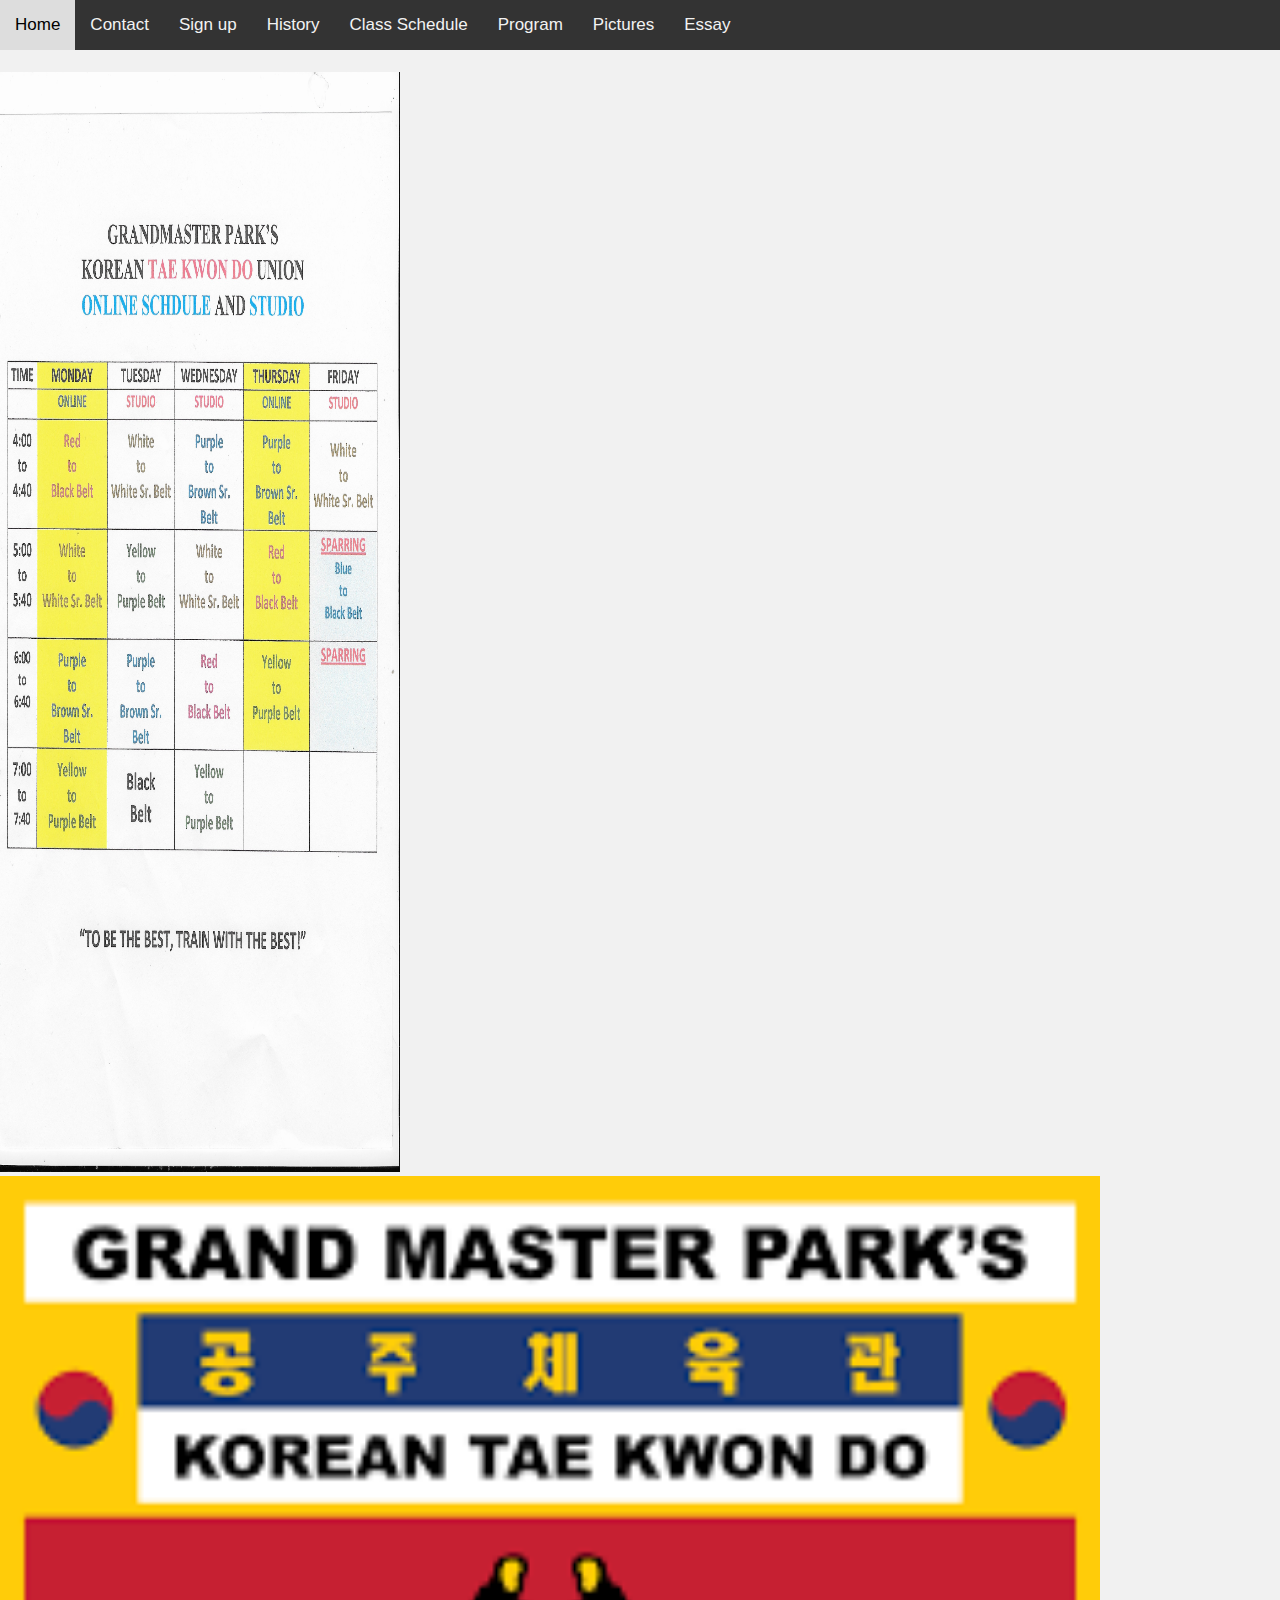
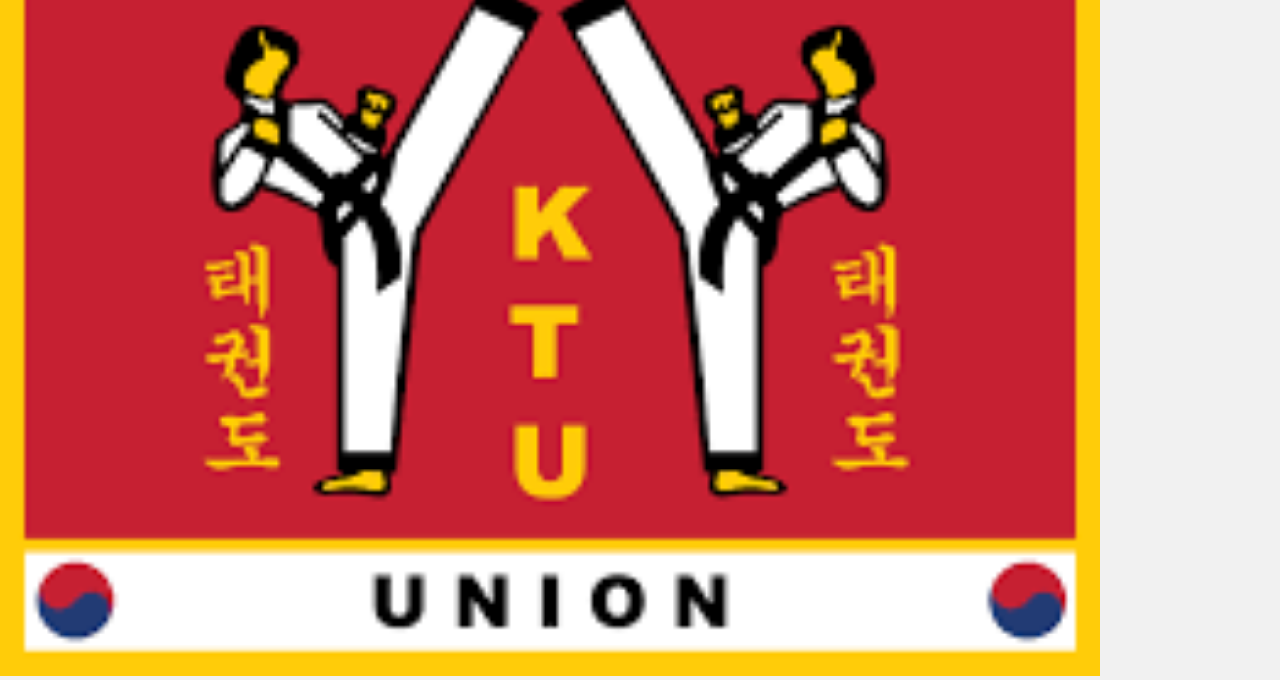
<file: Classs.html>
<!DOCTYPE html>
<html>

<head>
  <meta charset="utf-8">
  <meta name="viewport" content="width=device-width">
  <title>Grandmaster-Parks-Korean-Taekwondo-Union</title>
  <link href="style.css" rel="stylesheet" type="text/css" />
  <link rel="shortcut icon" type="image/x-icon" href="110.jpg" />
</head>



<div class="bg"></div>

<meta name="viewport" content="width=device-width, initial-scale=1">
<style>
body {
  margin: 0;
  background-color: #f1f1f1;
  font-family: Arial, Helvetica, sans-serif;
}

#navbar {
  background-color: #333;
  position: fixed;
  top: 0;
  width: 100%;
  display: block;
  transition: top 0.3s;
}

#navbar a {
  float: left;
  display: block;
  color: #f2f2f2;
  text-align: center;
  padding: 15px;
  text-decoration: none;
  font-size: 17px;
}

#navbar a:hover {
  background-color: #ddd;
  color: black;
}

</style>
</head>
<body>

<div id="navbar" style="margin-bottom: 1000000000000px">
  <a href="Home.html">Home</a>
  <a href="Contact.html">Contact</a>
  <a href="Signup.html">Sign up</a>
  <a href="History.html">History</a>
  <a href="Classs.html">Class Schedule</a>
  <a href="Program.html">Program</a>
  <a href="Pictures.html">Pictures</a>
  <a href="Essay.html">Essay</a>
</div>

</br>
  </br>

  </br>
  </br>

<img src="123.jpg" alt=" " width="400" height="1100"> 
<img src="download (1).png" alt=" " width="1100" height="1100">
</file>
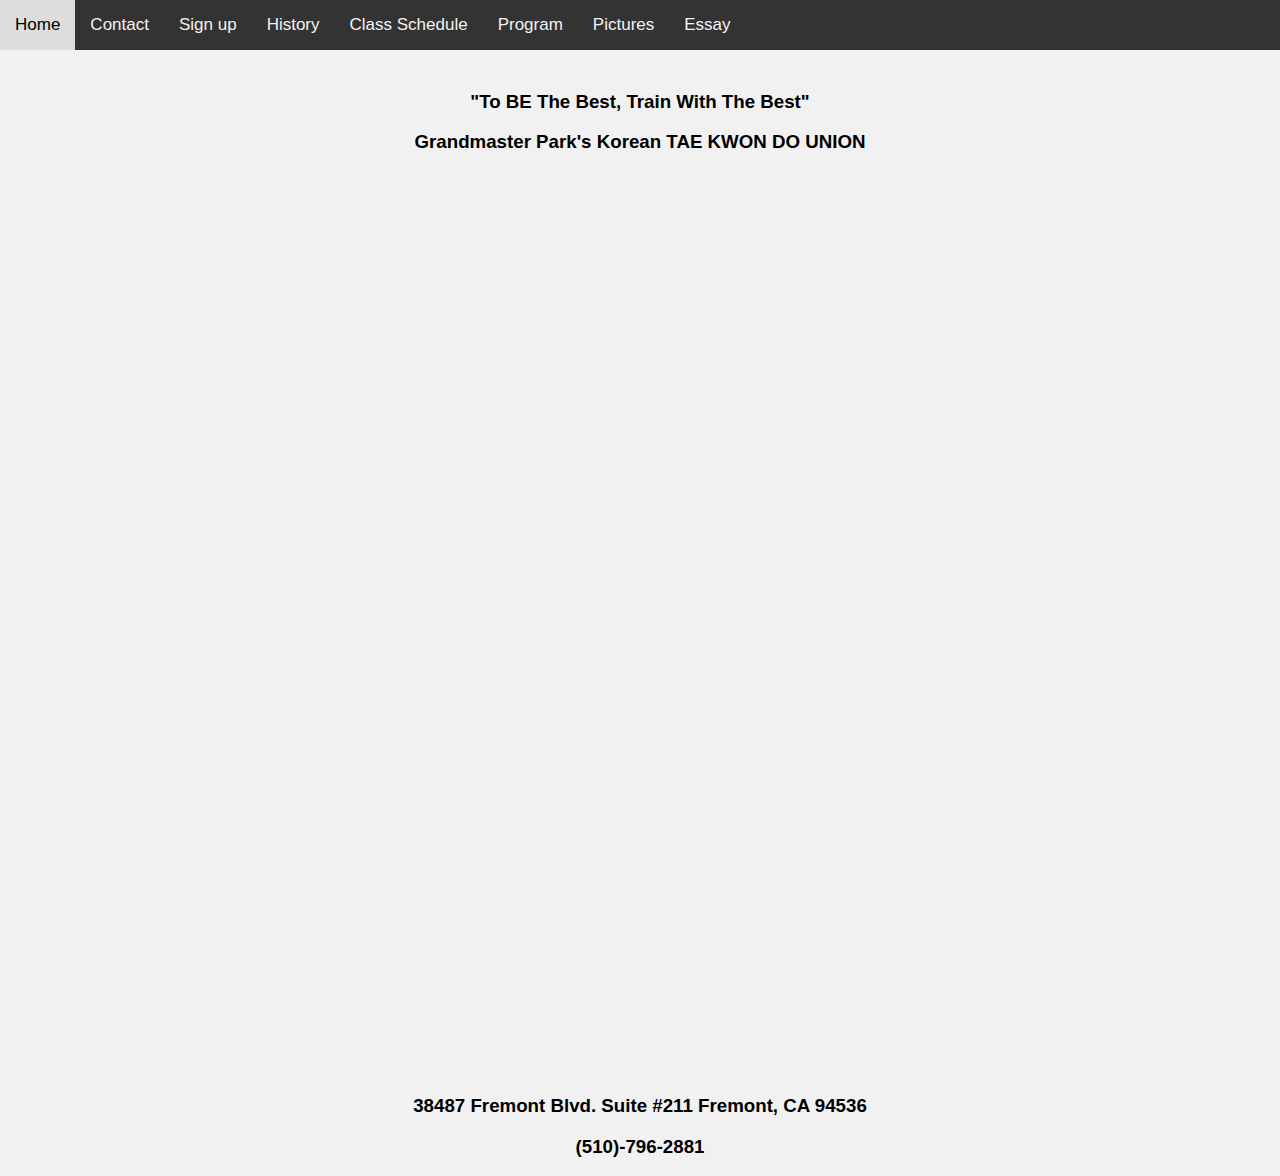
<file: Contact.html>
<!DOCTYPE html>
<html>

<head>
  <meta charset="utf-8">
  <meta name="viewport" content="width=device-width">
  <title>Grandmaster-Parks-Korean-Taekwondo-Union</title>
  <link href="style.css" rel="stylesheet" type="text/css" />
  <link rel="shortcut icon" type="image/x-icon" href="110.jpg" />
</head>
</br>
</br>
</br>
</br>
 <center><h3>"To BE The Best, Train With The Best"</h3> </center>
<center><h3>Grandmaster Park's Korean TAE KWON DO UNION</h3> </center>
 <center> <iframe src="https://www.google.com/maps/embed?pb=!1m14!1m8!1m3!1d50614.02860133922!2d-122.0187358!3d37.5461857!3m2!1i1024!2i768!4f13.1!3m3!1m2!1s0x808fbf7dbb7a79eb%3A0xb624d61e1c47c637!2sGrandmaster%20Park&#39;s%20Korean%20Tae%20Kwon%20Do%20Union!5e0!3m2!1sen!2sus!4v1653194038531!5m2!1sen!2sus" width="400" height="900" style="border:0;" allowfullscreen="" loadting="lazy" referrerpolicy="no-referrer-when-downgrade"></iframe> </center>
 <center><h3>38487 Fremont Blvd. Suite #211 Fremont, CA 94536 </h3> </center>
 <center><h3>(510)-796-2881 </h3> </center>
<h3> </h3>

<div class="bg"></div>

<meta name="viewport" content="width=device-width, initial-scale=1">
<style>
body {
  margin: 0;
  background-color: #f1f1f1;
  font-family: Arial, Helvetica, sans-serif;
}

#navbar {
  background-color: #333;
  position: fixed;
  top: 0;
  width: 100%;
  display: block;
  transition: top 0.3s;
}

#navbar a {
  float: left;
  display: block;
  color: #f2f2f2;
  text-align: center;
  padding: 15px;
  text-decoration: none;
  font-size: 17px;
}

#navbar a:hover {
  background-color: #ddd;
  color: black;
}
</style>
</head>


</head>
<div id="navbar">
  <a href="Home.html">Home</a>
  <a href="Contact.html">Contact</a>
  <a href="Signup.html">Sign up</a>
  <a href="History.html">History</a>
  <a href="Classs.html">Class Schedule</a>
  <a href="Program.html">Program</a>
  <a href="Pictures.html">Pictures</a>
  <a href="Essay.html">Essay</a>
</div>
  
</div>

<head>
</file>
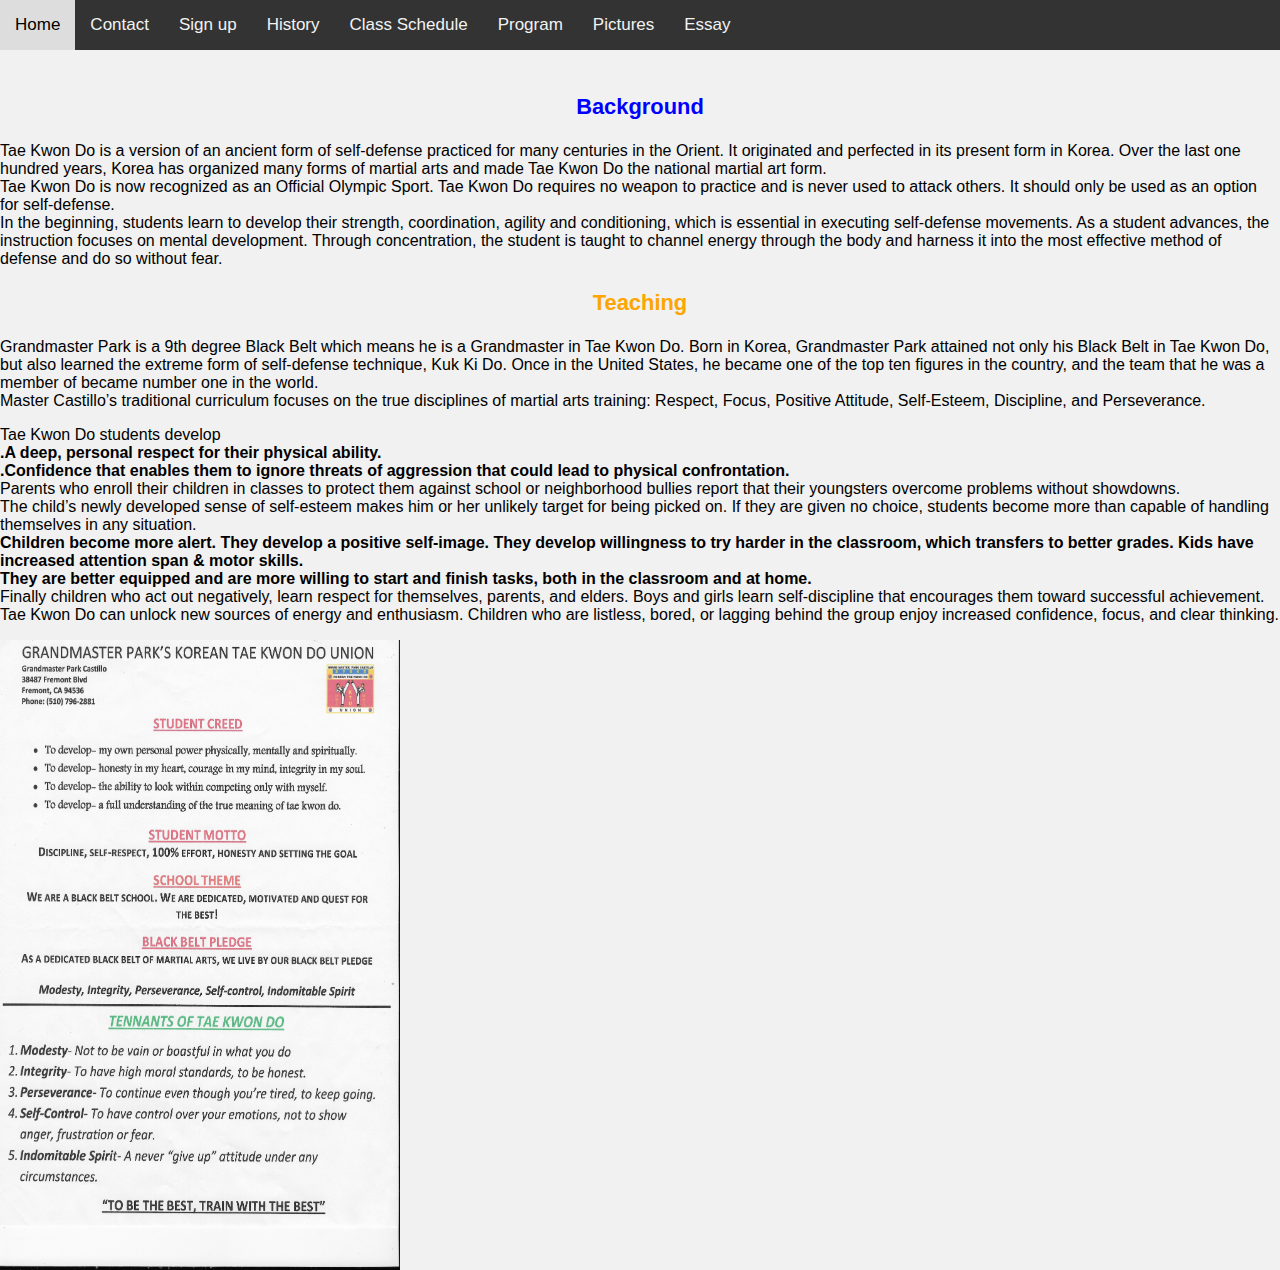
<file: History.html>
<head>
  <meta charset="utf-8">
  <meta name="viewport" content="width=device-width">
  <title>Grandmaster-Parks-Korean-Taekwondo-Union</title>
  <link href="style.css" rel="stylesheet" type="text/css" />
  <link rel="shortcut icon" type="image/x-icon" href="110.jpg" />
</head>

  </br>
  </br>
  </br>
  </br>
<h3 style="color:blue;"><center> <h3>Background</h3></h3>

Tae Kwon Do is a version of an ancient form of self-defense practiced for many centuries in the Orient. It originated and perfected in its present form in Korea. Over the last one hundred years, Korea has organized many forms of martial arts and made Tae Kwon Do the national martial art form.   </br>
	Tae Kwon Do is now recognized as an Official Olympic Sport. Tae Kwon Do requires no weapon to practice and is never used to attack others. It should only be used as an option for self-defense.   </br>
	In the beginning, students learn to develop their strength, coordination, agility and conditioning, which is essential in executing self-defense movements. As a student advances, the instruction focuses on mental development. Through concentration, the student is taught to channel energy through the body and harness it into the most effective method of defense and do so without fear. 


<h3 style="color:orange;"><center> <h3>Teaching</h3></h3>

Grandmaster Park is a 9th degree Black Belt which means he is a Grandmaster in Tae Kwon Do. Born in Korea, Grandmaster Park attained not only his Black Belt in Tae Kwon Do, but also learned the extreme form of self-defense technique, Kuk Ki Do. Once in the United States, he became one of the top ten figures in the country, and the team that he was a member of became number one in the world.   </br>
	Master Castillo’s traditional curriculum focuses on the true disciplines of martial arts training: Respect, Focus, Positive Attitude, Self-Esteem, Discipline, and Perseverance. 



</br>
<p>Tae Kwon Do students develop 
</br>
<b> .A deep, personal respect for their physical ability. </br>
.Confidence that enables them to ignore threats of aggression that could lead to physical confrontation. </b>
</br>
	Parents who enroll their children in classes to protect them against school or neighborhood bullies report that their youngsters overcome problems without showdowns. 
</br>
The child’s newly developed sense of self-esteem makes him or her unlikely target for being picked on. If they are given no choice, students become more than capable of handling themselves in any situation. 
</br><b>
Children become more alert. 
They develop a positive self-image. 
They develop willingness to try harder in the classroom, which transfers to better grades. 
Kids have increased attention span & motor skills.</br>
They are better equipped and are more willing to start and finish tasks, both in the classroom and at home. </b>

</br>
	Finally children who act out negatively, learn respect for themselves, parents, and elders. Boys and girls learn self-discipline that encourages them toward successful achievement. Tae Kwon Do can unlock new sources of energy and enthusiasm. Children who are listless, bored, or lagging behind the group enjoy increased confidence, focus, and clear thinking. 
</p>
<img src="22.jpeg" alt=" " width="400" height="630"> 


<!DOCTYPE html>
<html>




<div class="bg"></div>

<meta name="viewport" content="width=device-width, initial-scale=1">
<style>
body {
  margin: 0;
  background-color: #f1f1f1;
  font-family: Arial, Helvetica, sans-serif;
}

#navbar {
  background-color: #333;
  position: fixed;
  top: 0;
  width: 100%;
  display: block;
  transition: top 0.3s;
}

#navbar a {
  float: left;
  display: block;
  color: #f2f2f2;
  text-align: center;
  padding: 15px;
  text-decoration: none;
  font-size: 17px;
}

#navbar a:hover {
  background-color: #ddd;
  color: black;
}
</style>
</head>
<body>

<div id="navbar">
  <a href="Home.html">Home</a>
  <a href="Contact.html">Contact</a>
  <a href="Signup.html">Sign up</a>
  <a href="History.html">History</a>
  <a href="Classs.html">Class Schedule</a>
  <a href="Program.html">Program</a>
  <a href="Pictures.html">Pictures</a>
  <a href="Essay.html">Essay</a>
</div>
</file>
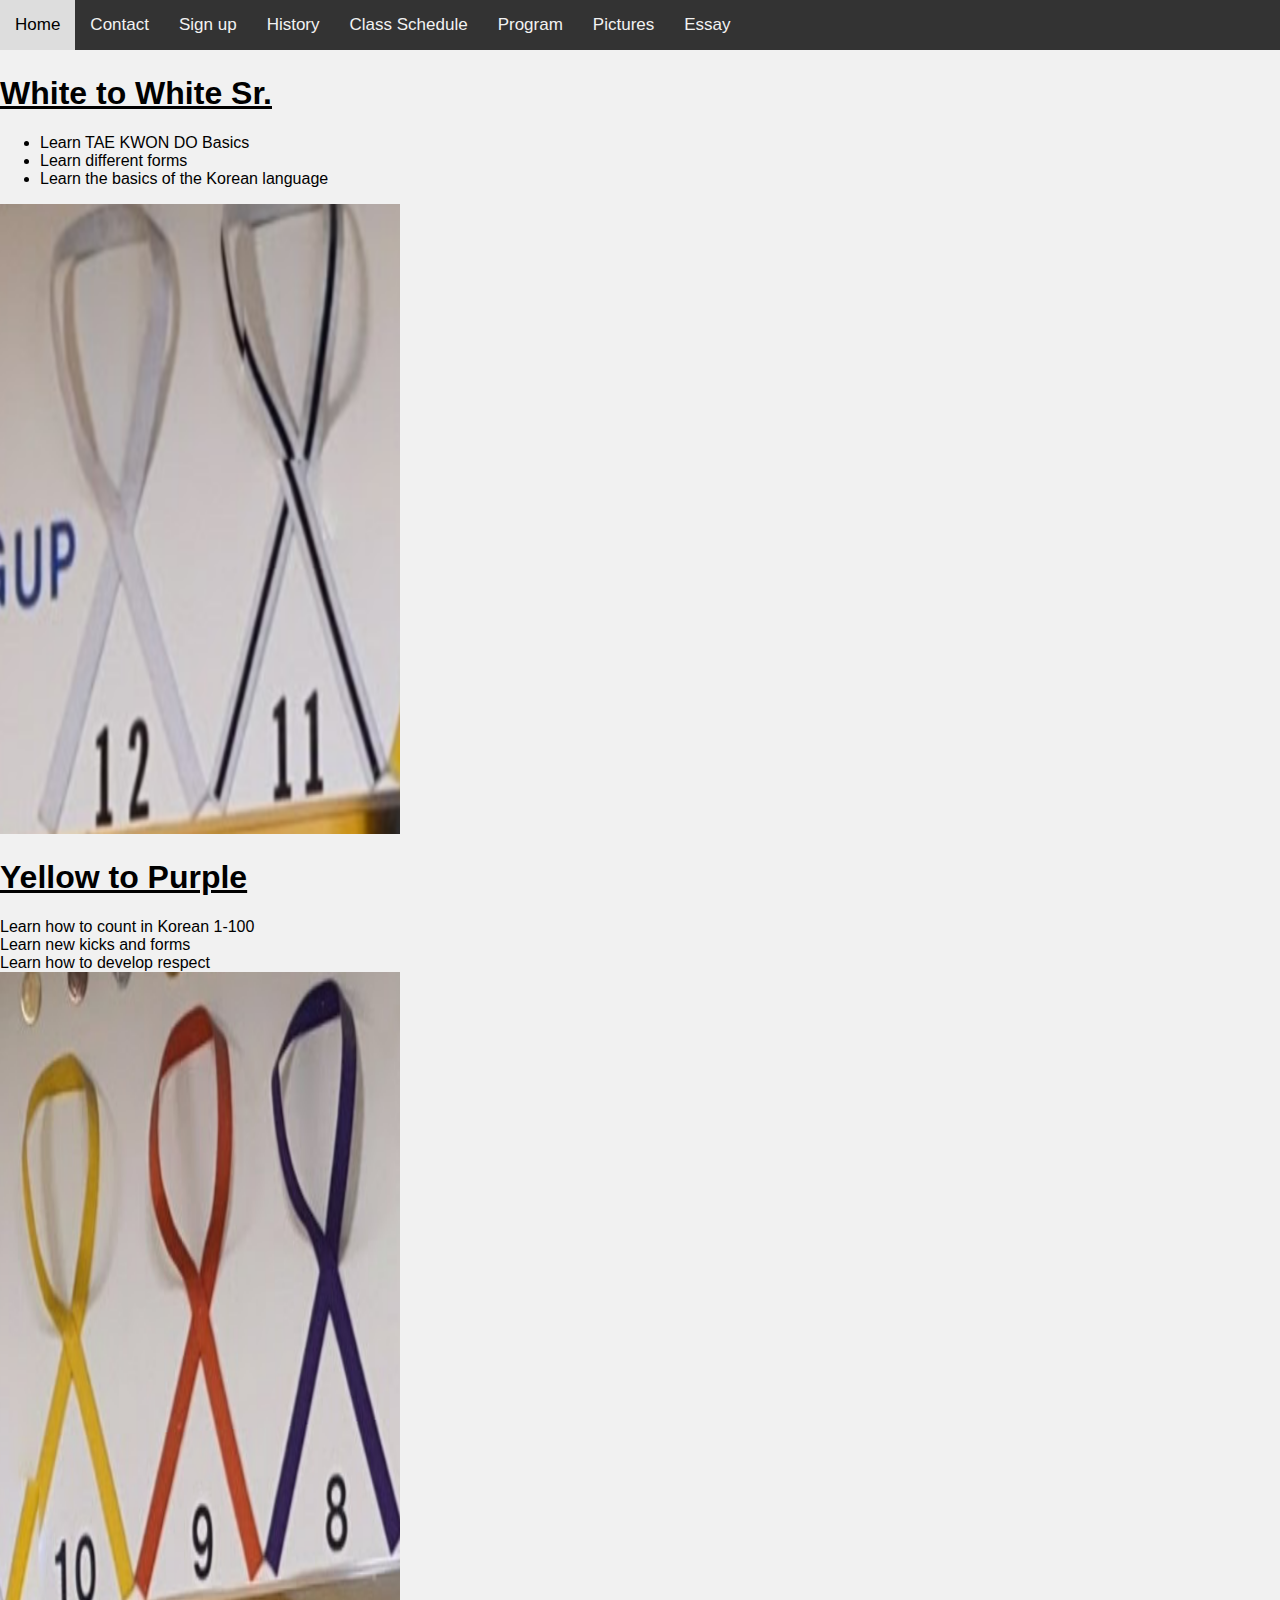
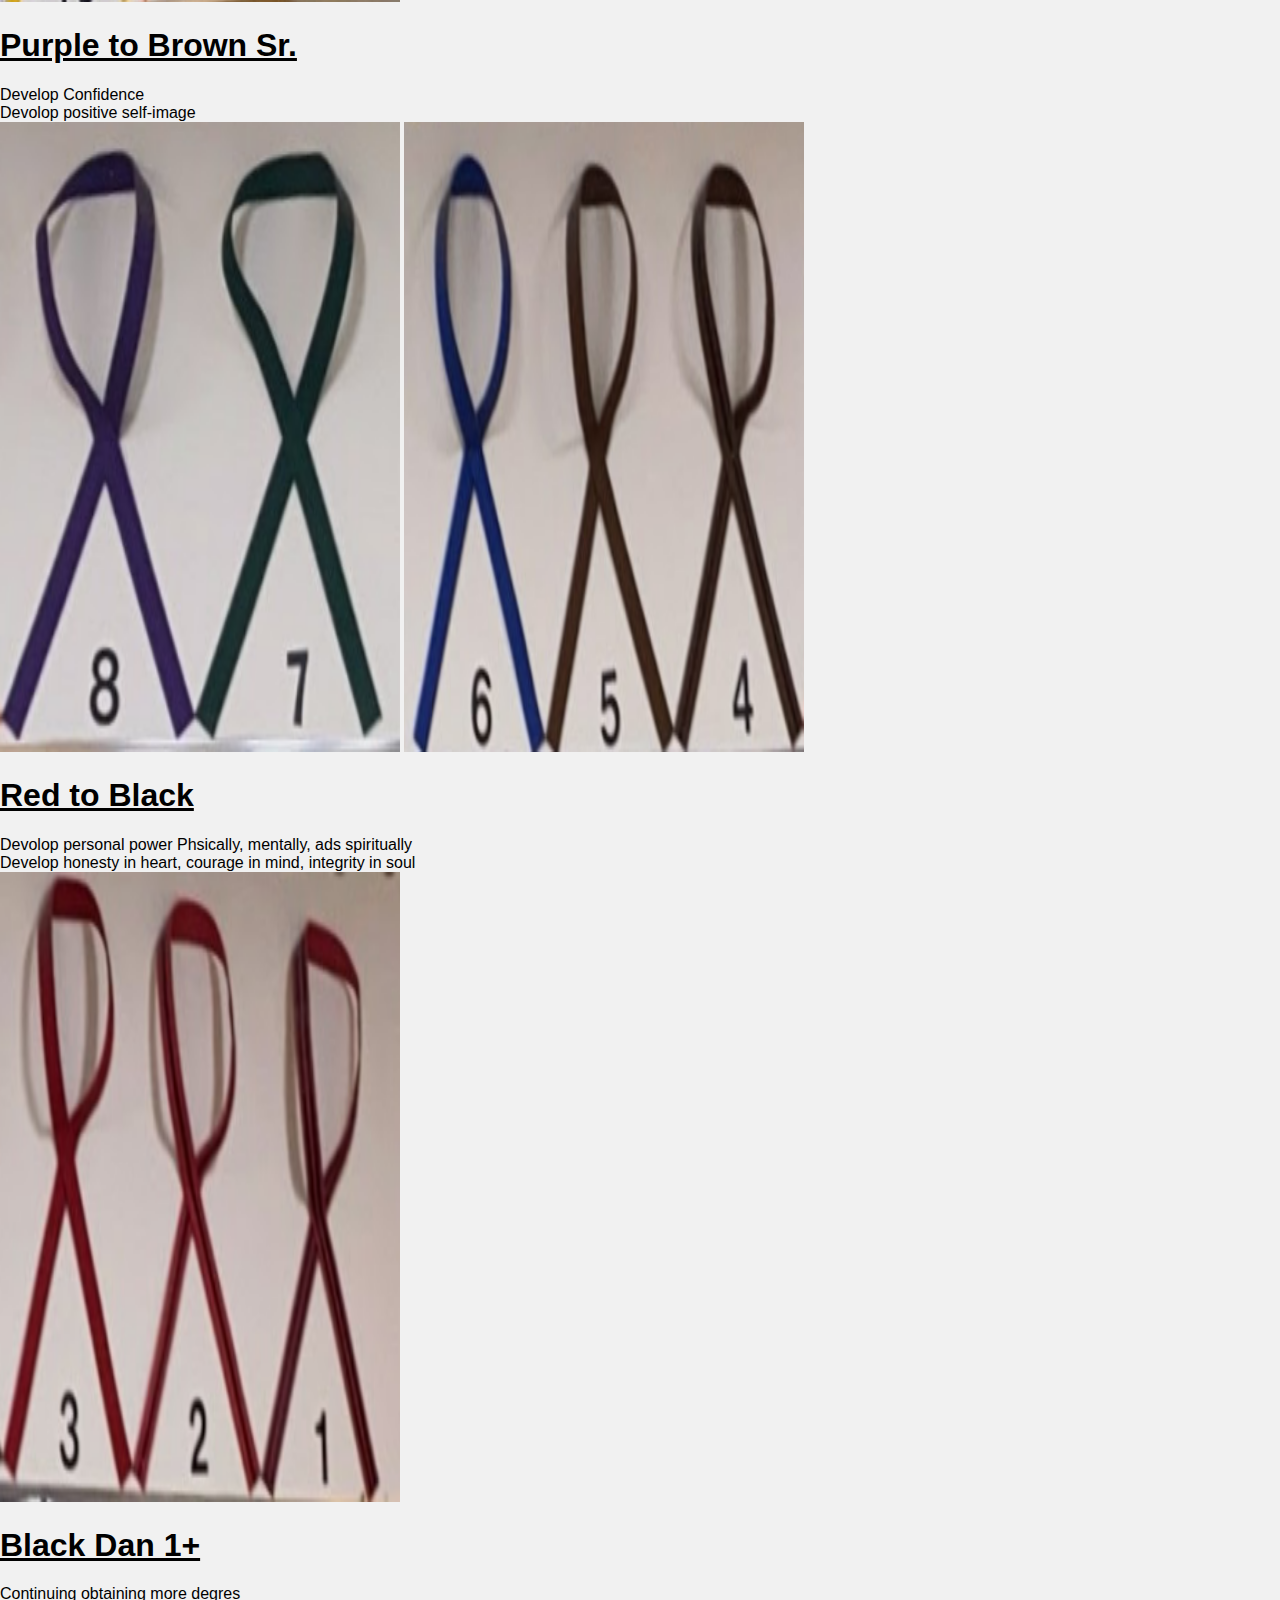
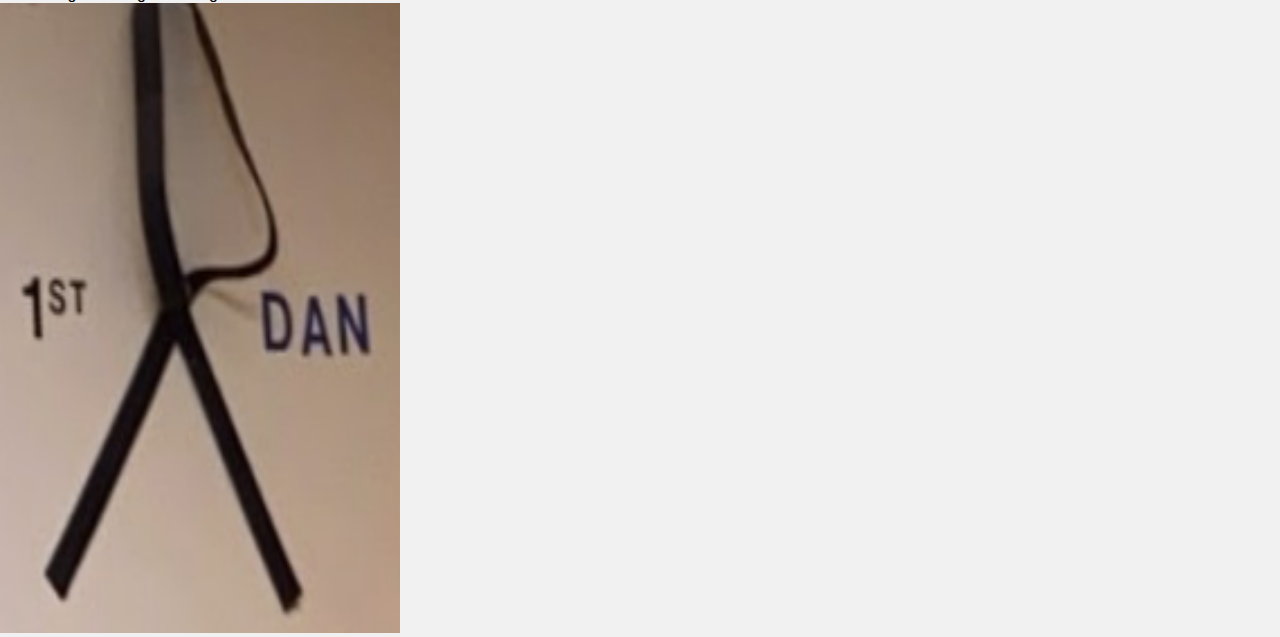
<file: Program.html>
<!DOCTYPE html>
<html>

<head>
  <meta charset="utf-8">
  <meta name="viewport" content="width=device-width">
  <title>Grandmaster-Parks-Korean-Taekwondo-Union</title>
  <link href="style.css" rel="stylesheet" type="text/css" />
  <link rel="shortcut icon" type="image/x-icon" href="110.jpg" />
</head>

</br>
</br>
</br>


<div class="bg"></div>

<meta name="viewport" content="width=device-width, initial-scale=1">
<style>
body {
  margin: 0;
  background-color: #f1f1f1;
  font-family: Arial, Helvetica, sans-serif;
}

#navbar {
  background-color: #333;
  position: fixed;
  top: 0;
  width: 100%;
  display: block;
  transition: top 0.3s;
}

#navbar a {
  float: left;
  display: block;
  color: #f2f2f2;
  text-align: center;
  padding: 15px;
  text-decoration: none;
  font-size: 17px;
}

#navbar a:hover {
  background-color: #ddd;
  color: black;
}
</style>
</head>
<body>

<div id="navbar">
  <a href="Home.html">Home</a>
  <a href="Contact.html">Contact</a>
  <a href="Signup.html">Sign up</a>
  <a href="History.html">History</a>
  <a href="Classs.html">Class Schedule</a>
  <a href="Program.html">Program</a>
  <a href="Pictures.html">Pictures</a>
  <a href="Essay.html">Essay</a>
</div>


<u> <h1>White to White Sr.</h1> </u>
<ul>
  <li>Learn TAE KWON DO Basics</li>
  <li>Learn different forms</li>
  <li>Learn the basics of the Korean language</li>
</ul>  

<img src="White_WhiteSr.png" alt=" " width="400" height="630"> 


<u>  <h1>Yellow to Purple</h1> </u>
  <li>Learn how to count in Korean 1-100</li>
  <li>Learn new kicks and forms</li>
  <li>Learn how to develop respect</li>
<img src="Yellow_purple.png" alt=" " width="400" height="630"> 

<u> <h1>Purple to Brown Sr.</h1> </u>
  <li>Develop Confidence </li>
  <li>Devolop positive self-image </li>
<img src="Purple_Green.png" alt=" " width="400" height="630"> 
<img src="Blue_BrownSr.png" alt=" " width="400" height="630"> 

<u> <h1>Red to Black </h1> </u>
  <li>Devolop personal power Phsically, mentally, ads spiritually</li>
  <li>Develop honesty in heart, courage in mind, integrity in soul</li>

<img src="red.png" alt=" " width="400" height="630"> 

<u> <h1> Black Dan 1+ </h1> </u>
  <li>Continuing obtaining more degres</li>
<img src="Black.png" alt=" " width="400" height="630">
</file>
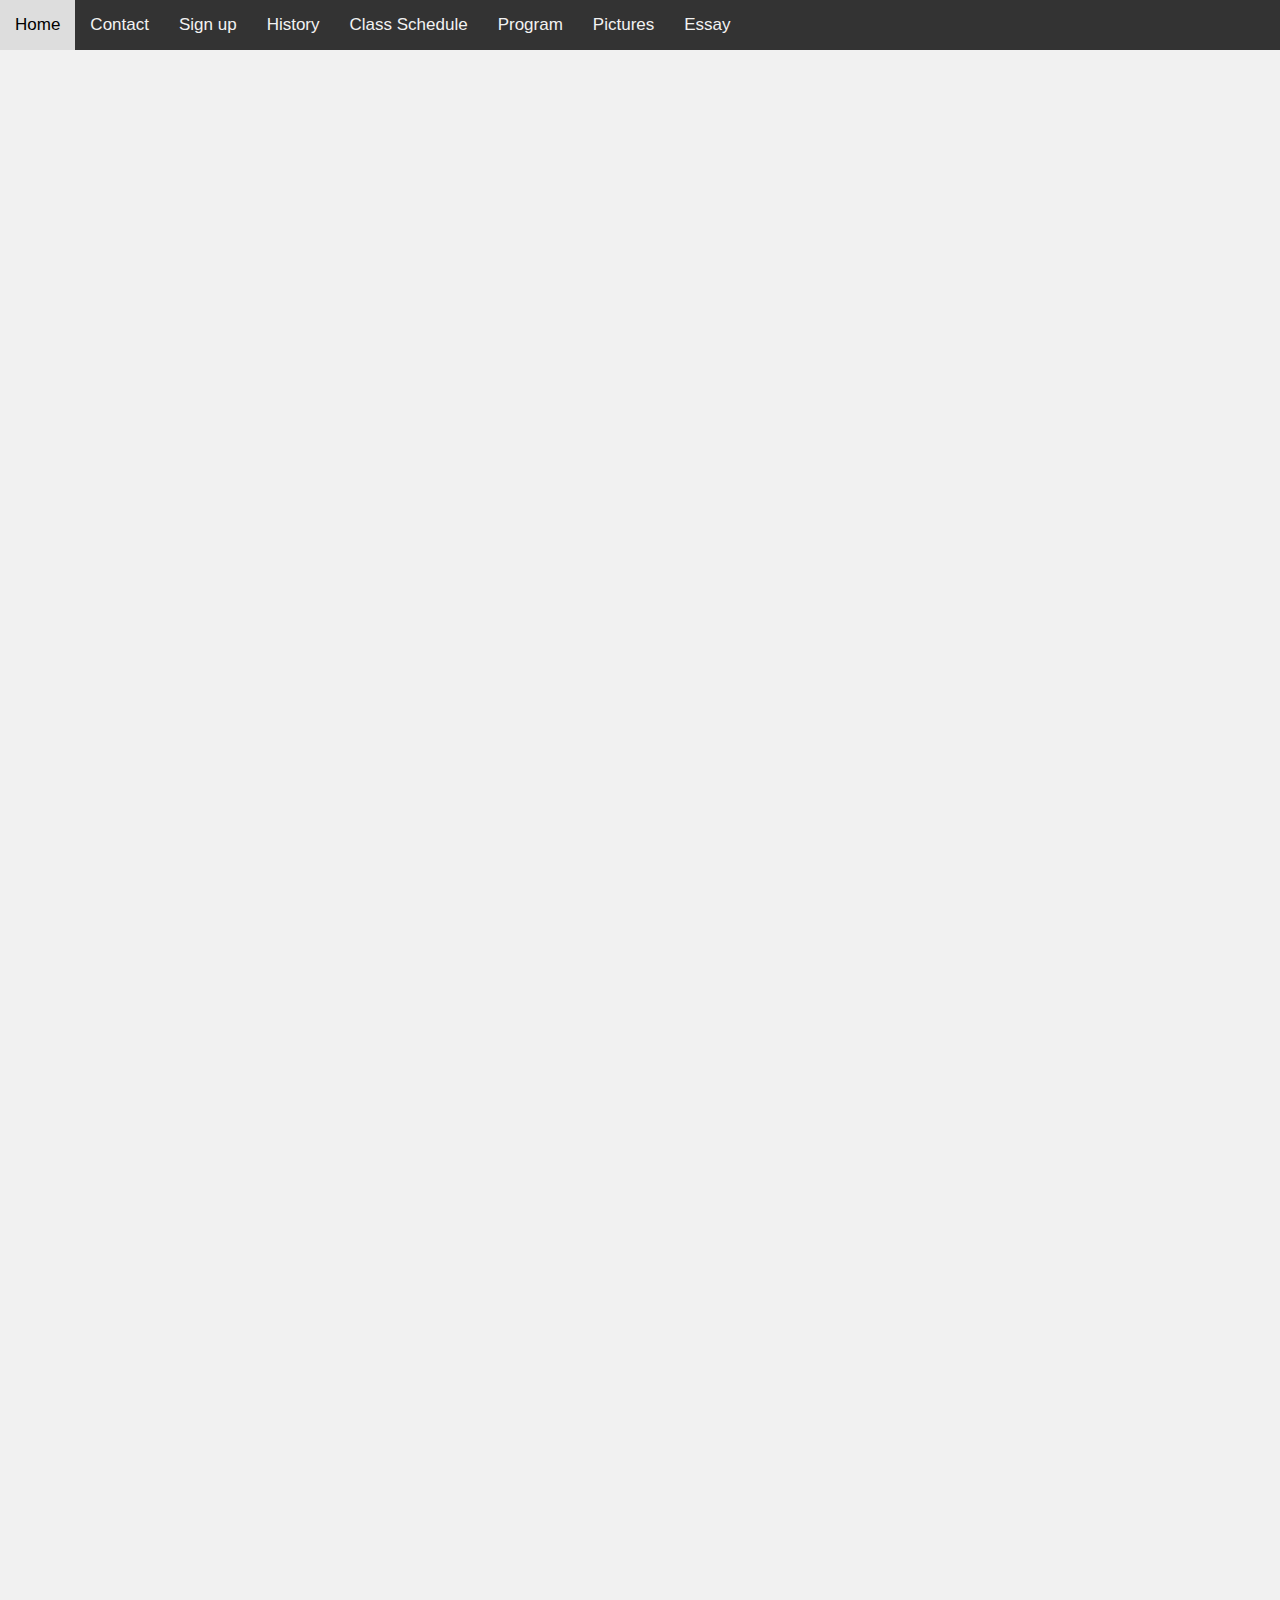
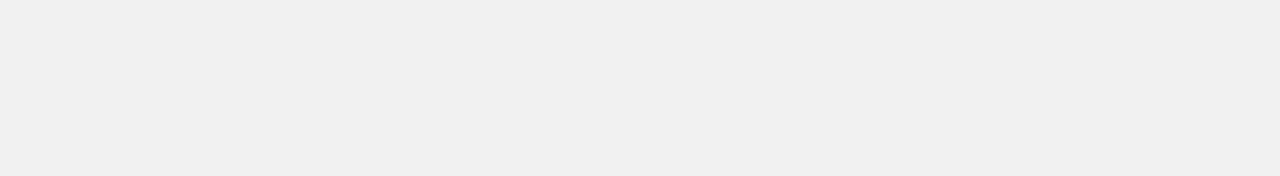
<file: Signup.html>
<!DOCTYPE html>
<html>

<head>
  <meta charset="utf-8">
  <meta name="viewport" content="width=device-width">
  <title>Grandmaster-Parks-Korean-Taekwondo-Union</title>
  <link href="style.css" rel="stylesheet" type="text/css" />
  <link rel="shortcut icon" type="image/x-icon" href="110.jpg" />
</head>



<body>



<div class="bg"></div>

<meta name="viewport" content="width=device-width, initial-scale=1">
<style>
body {
  margin: 0;
  background-color: #f1f1f1;
  font-family: Arial, Helvetica, sans-serif;
}

#navbar {
  background-color: #333;
  position: fixed;
  top: 0;
  width: 100%;
  display: block;
  transition: top 0.3s;
}

#navbar a {
  float: left;
  display: block;
  color: #f2f2f2;
  text-align: center;
  padding: 15px;
  text-decoration: none;
  font-size: 17px;
}

#navbar a:hover {
  background-color: #ddd;
  color: black;
}
</style>
</head>
<body>

<div id="navbar">
  <a href="Home.html">Home</a>
  <a href="Contact.html">Contact</a>
  <a href="Signup.html">Sign up</a>
  <a href="History.html">History</a>
  <a href="Classs.html">Class Schedule</a>
  <a href="Program.html">Program</a>
  <a href="Pictures.html">Pictures</a>
  <a href="Essay.html">Essay</a>
</div>
  
</div>
</br>
</br>
</br>
</br>
<center> <iframe src="https://docs.google.com/forms/d/e/1FAIpQLSfwGampy-8CW23F3zNn_myJi2Qfrm1UyJD0_SY7l1fVbRlzxQ/viewform?embedded=true" width="640" height="1700" frameborder="0" marginheight="0" marginwidth="0">Loading…</iframe></center>







</html>
</file>
<file: style.css>
hi {
  heigth:1000px;
  background-color: #797277;
}



hr {
  border: 1px solid lightgrey;
}

span.price {
  float: right;
  color: grey;
}


@media (max-width: 800px) {
  .row {
    flex-direction: column-reverse;
  }
  .col-25 {
    margin-bottom: 10px;
  }
}

@media screen and (max-width: 800px) {
  
}
body {background-color: white;}


div.a {
  text-align: right;
}

div.b {
  text-align: left;
}
</file>
